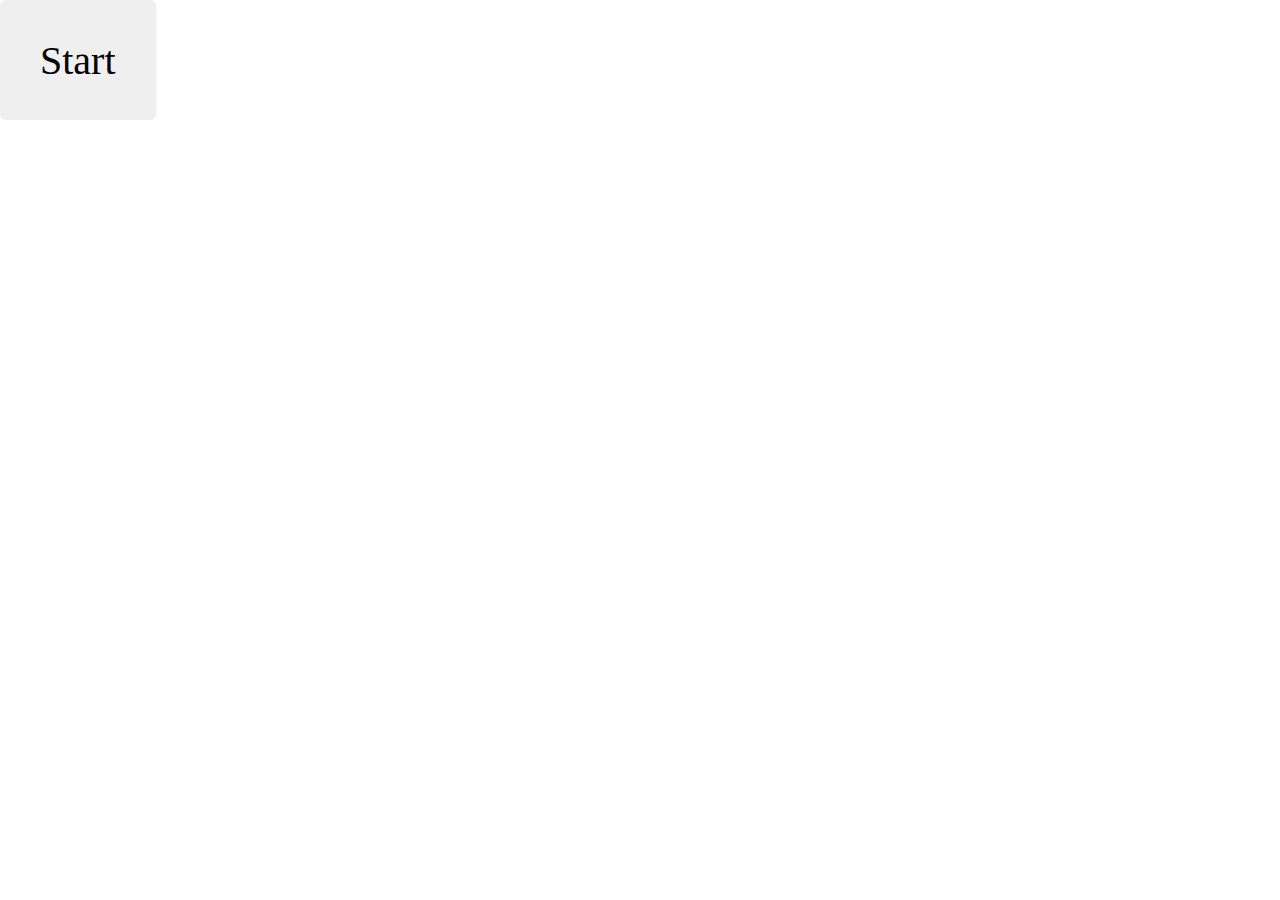
<file: index.html>
<html>

<head>

</head>

<link rel="stylesheet" href="https://maxcdn.bootstrapcdn.com/bootstrap/3.4.1/css/bootstrap.min.css">
<script src="https://ajax.googleapis.com/ajax/libs/jquery/3.3.1/jquery.min.js"></script>
<link rel="stylesheet" href="css.css">
<link rel="stylesheet" href="https://cdnjs.cloudflare.com/ajax/libs/font-awesome/4.7.0/css/font-awesome.min.css">


<body>

<input type="button" id="myBtn" value="Start" class="fa" style="border-radius: 6px; color: black; border: 0;outline: none; font-size:40px; padding: 40px;">&nbsp;

	<div id="myModal" class="modal">

	  <div class="modal-content">

	<h1 style="margin-left: 20px;">Add Revenue Group</h1>

	<h4 style="margin-left: 20px;">Revenue Group Title</h4>
	
	<form>

		<input type="textfield" class="textbox"><br><br>


		<p style="margin-left: 20px;">if 
			<select class="dropdown"> 
				<option value="All">All</option> 
				<option value="All2">All2</option> 
				<option value="All3">All3</option>
			</select>
		of the below conditions are met</p><br>

	<div style="background-color: #a19c9c; height: 280px;">

		<div class="cent">

		<select class="dropdown">
				<option value="All">All</option> 
				<option value="All2">All2</option> 
				<option value="All3">All3</option>
		</select>

		<select class="dropdown"> 
				<option value="All">All</option> 
				<option value="All2">All2</option> 
				<option value="All3">All3</option>
		</select>

		<input type="textfield" placeholder="insert parameter" style="width: 600px; border-radius: 6px; height: 30px; border:1px solid black; outline: none;">
		<input type="button" id="myBtn2" value="add rule" class="fa" style="border-radius: 6px; color: black; border: 0;outline: none; font-size: 20px; height: 25px;">&nbsp;
		<button><i style="font-size:20px;" class="fa"><b>&#8722;</b></button></i>&nbsp;
		<button id="myBtn3"><i style="font-size:20px" class="fa">&#xf067;</i></button><br><br>

		</div>

	    <div class="field_wrapper">

		    <div style="margin-left: 20px;">
		    	<h3>Rule 1</h3>

		    	<select class="dropdown">

					<option value="All">All</option> 
					<option value="All2">All2</option> 
					<option value="All3">All3</option>

				</select>

				<select class="dropdown">

					<option value="All">All</option> 
					<option value="All2">All2</option> 
					<option value="All3">All3</option>
					
				</select>

		        <input type="text" name="field_name[]" value="" placeholder="insert parameter" style="width: 600px; border-radius: 6px; height: 30px; border:1px solid black; outline: none;" />
		        <a href="javascript:void(0);" class="add_button" title="Add field"><i style="font-size:20px" class="fa">&#xf067;</i></a>
		    </div>


	</div>

		
	</form>
	   
		    <div>

				<div class="field_wrapper2">

				    <div style="margin-left: 20px;">
				    	<h3>Rule 2</h3>

				    	<select class="dropdown">

							<option value="All">All</option> 
							<option value="All2">All2</option> 
							<option value="All3">All3</option>

						</select>

						<select class="dropdown">

							<option value="All">All</option> 
							<option value="All2">All2</option> 
							<option value="All3">All3</option>
							
						</select>

				        <input type="text" name="field_name2[]" value="" placeholder="insert parameter" style="width: 600px; border-radius: 6px; height: 30px; border:1px solid black; outline: none;" />
				        <a href="javascript:void(0);" class="add_button2" title="Add field2"><i style="font-size:20px" class="fa">&#xf067;</i></a>
				    </div>

				</div>

			  </div>

			</div>

			<p style="margin-top: 20px; margin-bottom: 20px; margin-left: 20px;">Then revenue is <input type="text" id="percent" placeholder="%"> </p>

		<input type="button" value="Confirm" class="btn3" style="background-color: orange; color: white;">
		<input type="button" value="Cancel" id="cancelBtn" class="btn3" style="background-color: grey; color: white;">


		</div>

	</div>


<script>

var modal = document.getElementById("myModal");


var btn = document.getElementById("myBtn");
var btn2 = document.getElementById("myBtn2");


btn.onclick = function() {
  modal.style.display = "block";
}

btn2.onclick = function() {
  modal.style.display = "block";
}


window.onclick = function(event) {
  if (event.target == modal) {
    modal.style.display = "none";
  }
}
</script>

<script type="text/javascript">
$(document).ready(function(){
    var maxField = 10;
    var addButton = $('.add_button');
    var addButton2 = document.getElementById("myBtn2");
    var wrapper = $('.field_wrapper');
    var fieldHTML = '<div><input type="text" name="field_name[]" value="" placeholder="insert parameter" class="del" /><a href="javascript:void(0);" class="remove_button"><i style="font-size:25px" class="fa" ><b>&#8722;</b></i></a></div>';
    var x = 1;
    
    
    $(addButton).click(function(){
        
        if(x < maxField){ 
            x++;
            $(wrapper).append(fieldHTML);
        }
    });

    $(addButton2).click(function(){

        if(x < maxField){ 
            x++; 
            $(wrapper).append(fieldHTML);
        }
    });
    
    
    $(wrapper).on('click', '.remove_button', function(e){
        e.preventDefault();
        $(this).parent('div').remove(); 
        x--; 
    });
});
</script>

<script type="text/javascript">
$(document).ready(function(){
    var maxField2 = 10; 
    var addButton3 = $('.add_button2'); 
    var addButton4 = document.getElementById("myBtn3");
    var wrapper2 = $('.field_wrapper2'); 
    var fieldHTML2 = '<div><input type="text" name="field_name2[]" value="" placeholder="insert parameter" class="del" /><a href="javascript:void(0);" class="remove_button2"><i style="font-size:25px" class="fa"><b>&#8722;</b></i></a></div>';
    var x = 1;
    
 
    $(addButton3).click(function(){

        if(x < maxField2){ 
            x++; 
            $(wrapper2).append(fieldHTML2); 
        }
    });

     $(addButton4).click(function(){
        
        if(x < maxField){ 
            x++; 
            $(wrapper).append(fieldHTML);
        }
    });
    
    
    $(wrapper2).on('click', '.remove_button2', function(e){
        e.preventDefault();
        $(this).parent('div').remove();
        x--; 
    });
});
</script>

</body>

</html>
</file>
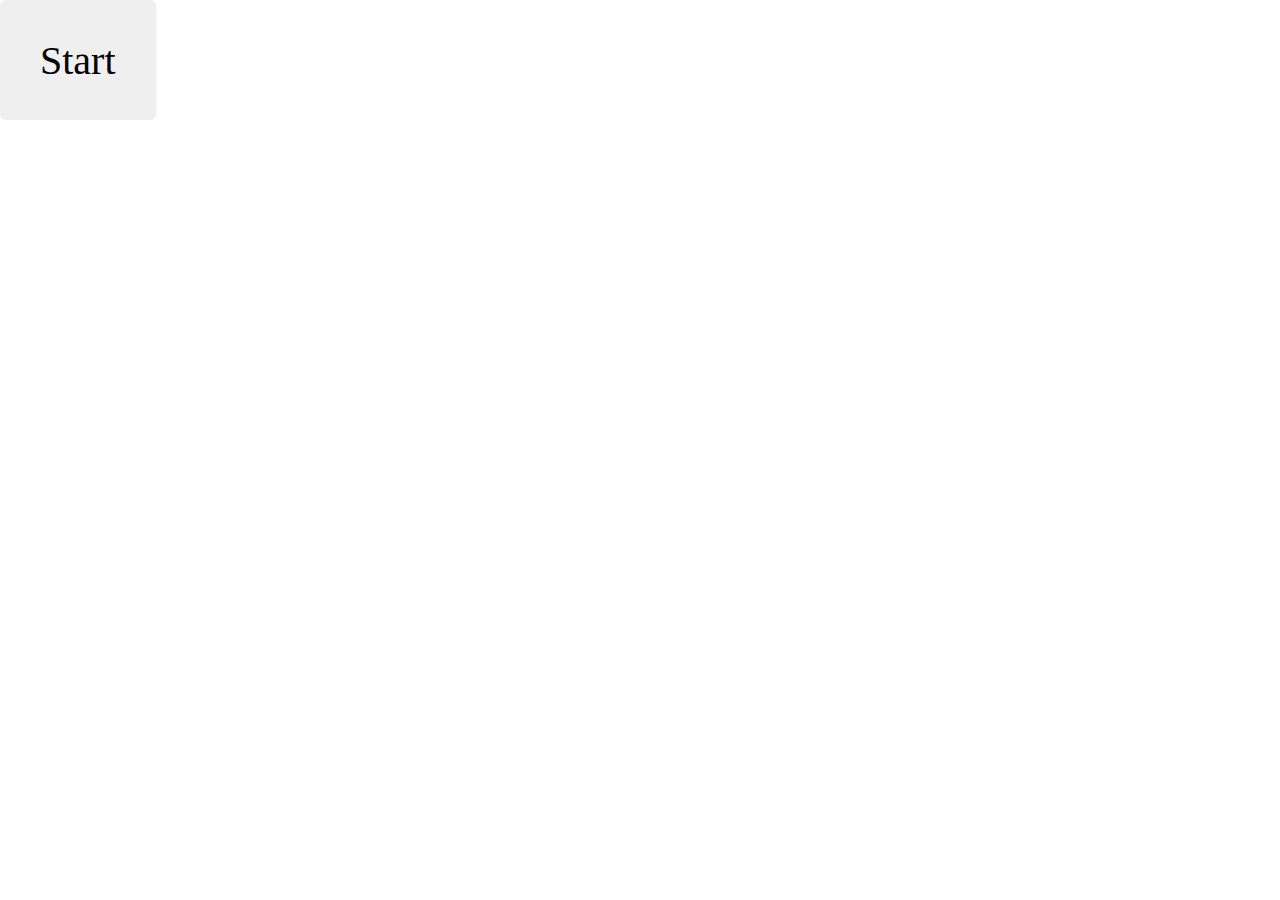
<file: assignment.html>
<html>

<head>

</head>

<link rel="stylesheet" href="https://maxcdn.bootstrapcdn.com/bootstrap/3.4.1/css/bootstrap.min.css">
<script src="https://ajax.googleapis.com/ajax/libs/jquery/3.3.1/jquery.min.js"></script>
<link rel="stylesheet" href="css.css">
<link rel="stylesheet" href="https://cdnjs.cloudflare.com/ajax/libs/font-awesome/4.7.0/css/font-awesome.min.css">


<body>

<input type="button" id="myBtn" value="Start" class="fa" style="border-radius: 6px; color: black; border: 0;outline: none; font-size:40px; padding: 40px;">&nbsp;

	<div id="myModal" class="modal">

	  <div class="modal-content">

	<h1 style="margin-left: 20px;">Add Revenue Group</h1>

	<h4 style="margin-left: 20px;">Revenue Group Title</h4>
	
	<form>

		<input type="textfield" class="textbox"><br><br>


		<p style="margin-left: 20px;">if 
			<select class="dropdown"> 
				<option value="All">All</option> 
				<option value="All2">All2</option> 
				<option value="All3">All3</option>
			</select>
		of the below conditions are met</p><br>

	<div style="background-color: #a19c9c; height: 280px;">

		<div class="cent">

		<select class="dropdown">
				<option value="All">All</option> 
				<option value="All2">All2</option> 
				<option value="All3">All3</option>
		</select>

		<select class="dropdown"> 
				<option value="All">All</option> 
				<option value="All2">All2</option> 
				<option value="All3">All3</option>
		</select>

		<input type="textfield" placeholder="insert parameter" style="width: 600px; border-radius: 6px; height: 30px; border:1px solid black; outline: none;">
		<input type="button" id="myBtn2" value="add rule" class="fa" style="border-radius: 6px; color: black; border: 0;outline: none; font-size: 20px; height: 25px;">&nbsp;
		<button><i style="font-size:20px;" class="fa"><b>&#8722;</b></button></i>&nbsp;
		<button id="myBtn3"><i style="font-size:20px" class="fa">&#xf067;</i></button><br><br>

		</div>

	    <div class="field_wrapper">

		    <div style="margin-left: 20px;">
		    	<h3>Rule 1</h3>

		    	<select class="dropdown">

					<option value="All">All</option> 
					<option value="All2">All2</option> 
					<option value="All3">All3</option>

				</select>

				<select class="dropdown">

					<option value="All">All</option> 
					<option value="All2">All2</option> 
					<option value="All3">All3</option>
					
				</select>

		        <input type="text" name="field_name[]" value="" placeholder="insert parameter" style="width: 600px; border-radius: 6px; height: 30px; border:1px solid black; outline: none;" />
		        <a href="javascript:void(0);" class="add_button" title="Add field"><i style="font-size:20px" class="fa">&#xf067;</i></a>
		    </div>


	</div>

		
	</form>
	   
		    <div>

				<div class="field_wrapper2">

				    <div style="margin-left: 20px;">
				    	<h3>Rule 2</h3>

				    	<select class="dropdown">

							<option value="All">All</option> 
							<option value="All2">All2</option> 
							<option value="All3">All3</option>

						</select>

						<select class="dropdown">

							<option value="All">All</option> 
							<option value="All2">All2</option> 
							<option value="All3">All3</option>
							
						</select>

				        <input type="text" name="field_name2[]" value="" placeholder="insert parameter" style="width: 600px; border-radius: 6px; height: 30px; border:1px solid black; outline: none;" />
				        <a href="javascript:void(0);" class="add_button2" title="Add field2"><i style="font-size:20px" class="fa">&#xf067;</i></a>
				    </div>

				</div>

			  </div>

			</div>

			<p style="margin-top: 20px; margin-bottom: 20px; margin-left: 20px;">Then revenue is <input type="text" placeholder="%"> </p>

		<input type="button" value="Confirm" class="btn3" style="background-color: orange; color: white;">
		<input type="button" value="Cancel" id="cancelBtn" class="btn3" style="background-color: grey; color: white;">


		</div>

	</div>


<script>

var modal = document.getElementById("myModal");


var btn = document.getElementById("myBtn");
var btn2 = document.getElementById("myBtn2");


btn.onclick = function() {
  modal.style.display = "block";
}

btn2.onclick = function() {
  modal.style.display = "block";
}


window.onclick = function(event) {
  if (event.target == modal) {
    modal.style.display = "none";
  }
}
</script>

<script type="text/javascript">
$(document).ready(function(){
    var maxField = 10;
    var addButton = $('.add_button');
    var addButton2 = document.getElementById("myBtn2");
    var wrapper = $('.field_wrapper');
    var fieldHTML = '<div><input type="text" name="field_name[]" value="" placeholder="insert parameter" class="del" /><a href="javascript:void(0);" class="remove_button"><i style="font-size:25px" class="fa" ><b>&#8722;</b></i></a></div>';
    var x = 1;
    
    
    $(addButton).click(function(){
        
        if(x < maxField){ 
            x++;
            $(wrapper).append(fieldHTML);
        }
    });

    $(addButton2).click(function(){

        if(x < maxField){ 
            x++; 
            $(wrapper).append(fieldHTML);
        }
    });
    
    
    $(wrapper).on('click', '.remove_button', function(e){
        e.preventDefault();
        $(this).parent('div').remove(); 
        x--; 
    });
});
</script>

<script type="text/javascript">
$(document).ready(function(){
    var maxField2 = 10; 
    var addButton3 = $('.add_button2'); 
    var addButton4 = document.getElementById("myBtn3");
    var wrapper2 = $('.field_wrapper2'); 
    var fieldHTML2 = '<div><input type="text" name="field_name2[]" value="" placeholder="insert parameter" class="del" /><a href="javascript:void(0);" class="remove_button2"><i style="font-size:25px" class="fa"><b>&#8722;</b></i></a></div>';
    var x = 1;
    
 
    $(addButton3).click(function(){

        if(x < maxField2){ 
            x++; 
            $(wrapper2).append(fieldHTML2); 
        }
    });

     $(addButton4).click(function(){
        
        if(x < maxField){ 
            x++; 
            $(wrapper).append(fieldHTML);
        }
    });
    
    
    $(wrapper2).on('click', '.remove_button2', function(e){
        e.preventDefault();
        $(this).parent('div').remove();
        x--; 
    });
});
</script>

</body>

</html>
</file>
<file: css.css>
body{
  font-family: sans-serif;
}

.textbox{
  border-radius: 8px;
  height: 40px;
  border: 1px solid black;
  width: 100%;
  outline: none;
}

.cent{
  padding-top: 20px;
  margin-left: 20px;
}

.dropdown{
  width:100px;
  border-radius: 6px;
  border: 1px solid black;
  height: 30px;
}

button{
  border-radius: 6px;
  color: black;
  border: 0;
  outline: none;
  font-size: 20px;
  width: 50px;
  height: 25px;
}

.btn3{
  width:120px;
  height: 30px;
  border-radius: 6px;
  outline: none;
  border:1px solid black;
  margin-left: 20px;
}

.del{

  width: 600px; 
  border-radius: 6px; 
  height: 30px; border:1px solid black; 
  outline: none;
  margin-left: 228px;

}

#percent::placeholder { 
                  
                text-align: right;
            }


.modal {
  display: none; 
  position: fixed; 
  z-index: 1;
  padding-top: 100px;
  left: 0;
  top: 0;
  width: 100%; 
  height: 100%; 
  overflow: auto;
  background-color: rgb(0,0,0);
  background-color: rgba(0,0,0,50%); 
}


.modal-content {
  background-color: #fefefe;
  margin: auto;
  padding: 20px;
  border: 1px solid #888;
  width: 80%;
}


.close {
  color: #aaaaaa;
  float: right;
  font-size: 28px;
  font-weight: bold;
}

.close:hover,
.close:focus {
  color: #000;
  text-decoration: none;
  cursor: pointer;
}
</file>
